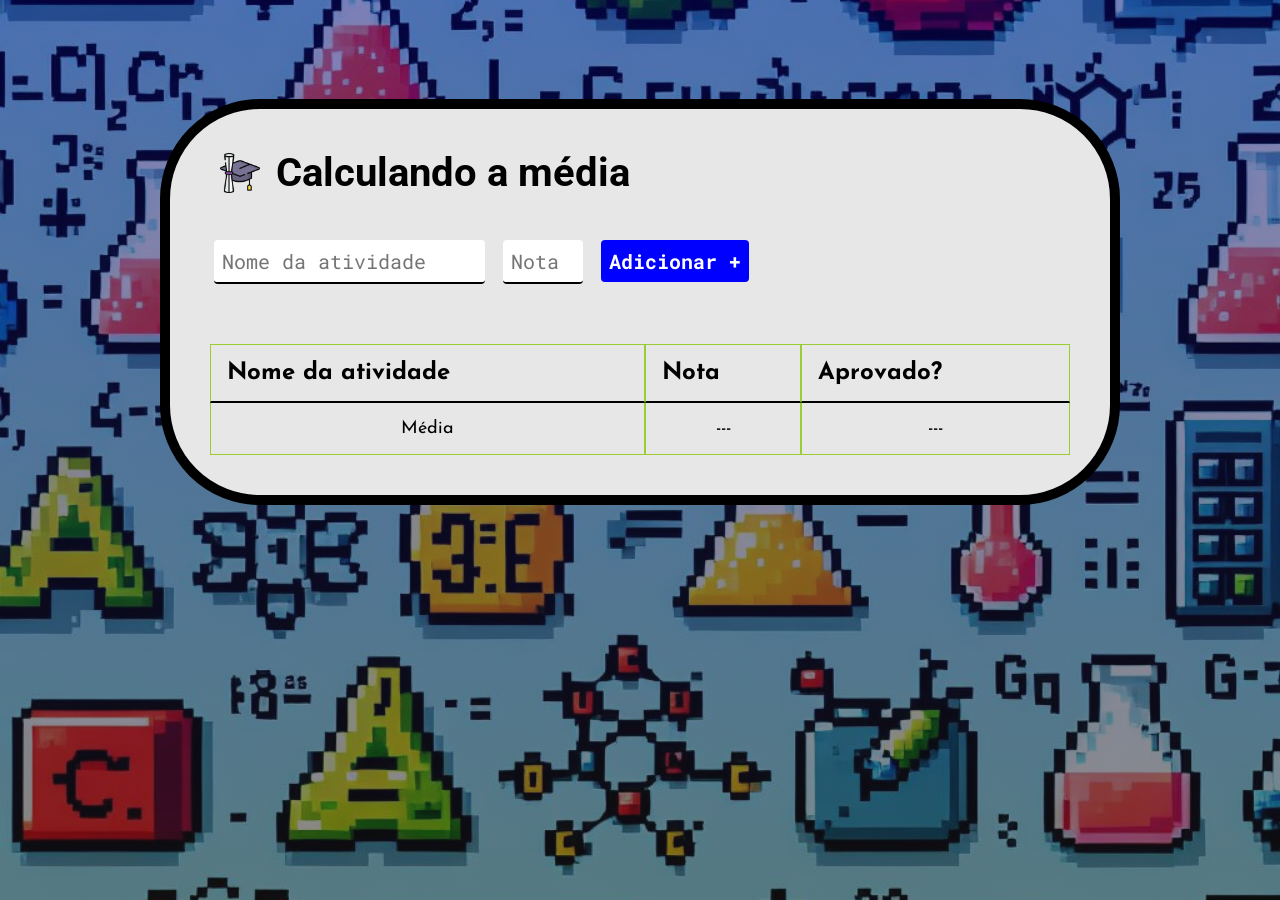
<file: index.html>
<!DOCTYPE html>
<html lang="pt-br">
<head>
    <meta charset="UTF-8">
    <meta name="viewport" content="width=device-width, initial-scale=1.0">
    <title>Nota do aluno</title>
    <link rel="shortcut icon" type="imagex/png" href="./images/logo.png">
    <link rel="stylesheet" href="./main.css">
    <link rel="preconnect" href="https://fonts.googleapis.com">
    <link rel="preconnect" href="https://fonts.gstatic.com" crossorigin>
    <link href="https://fonts.googleapis.com/css2?family=Roboto+Mono&family=Roboto:wght@900&display=swap" rel="stylesheet">
    <link rel="preconnect" href="https://fonts.googleapis.com">
    <link rel="preconnect" href="https://fonts.gstatic.com" crossorigin>
    <link href="https://fonts.googleapis.com/css2?family=Josefin+Sans:wght@500&display=swap" rel="stylesheet">
</head>
<body>
    <div class="conteiner">
        <header>
            <img src="./images/logo.png" alt="Logo"/><!-- Aqui vai alguma img <imag> -->
            <h1>Calculando a média</h1>
        </header>
        <form id="form-atividade">
            <input id="nome-atividade" type="text" required placeholder="Nome da atividade"/>
            <input id="nota-atividade" type="number" required placeholder="Nota" min="0" max="10"/>
            <button type="submit">Adicionar +</button>
        </form>
        <table cellspacing="0">
            <thead>
                <tr>
                    <th>Nome da atividade</th>
                    <th>Nota</th>
                    <th>Aprovado?</th>
                </tr>
            </thead>
            <tbody>
                <!-- <tr>
                    <td>Atividade 1</td>
                    <td>100</td>
                    <td><img src="./images/aprovado.png"/></td>
                </tr>
                <tr>
                    <td>Atividade 2</td>
                    <td>50</td>
                    <td><img src="./images/reprovado.png"/></td>
                </tr> -->
            </tbody>
            <tfoot>
                <tr>
                    <td>Média</td>
                    <td id="media-final">---</td>
                    <td id="media-final-resultado">---</td>
                </tr>
            </tfoot>
        </table>
       </div>
    </div>
    <script src="./main.js"></script>
</body>
</html>
</file>
<file: main.css>
*{
    padding: 0%;
    margin: 0%;
    box-sizing: border-box;
    font-family: 'Roboto Mono', monospace;
}
body{
    padding-top: 100px;
    background-image: linear-gradient(rgba(4, 4, 116, 0.5), rgba(24, 24, 23, 0.5)), url("./images/Pixel-fundo.jpeg");
    background-size: cover;
    background-attachment: fixed;
    background-position: center center;
    background-color: black;
    height: 101%;
    margin: -1px 0px 0px -1px;
    object-fit: cover;
}
header {
    display: flex;
    align-items: center;
    margin-bottom: 40px;
    padding-left: 10px;
}
header img{
    height: 40px;
    margin-right: 16px;
}
.conteiner{
    width: 100%;
    max-width: 960px;
    margin: 0 auto;
    border: solid 10px; 
    border-radius: 100px;
    background-color: #E7E7E7;
    justify-content: space-between;
    padding: 40px;
}
h1{
    font-size: 40px;
    font-weight: bold;
    font-family: 'Roboto', sans-serif;
}
table{
    width: 100%;
    max-width: 960px;
    border-collapse: initial; 
    overflow-x: auto;
}
table th{
    border-bottom: 2px solid #000;
    padding: 16px;
    font-size: 24px;
    font-weight: bold;
}
table td {
    text-align: center;
    font-size: 18px;
    padding: 16px 0;
    border-top: none;
}
table td img{
    height: 34px;
}
th, td {
    border: 1px solid yellowgreen;
    /* padding: 8px; */
    text-align: left;
    /* font-family: 'Roboto Mono', monospace; */
    font-family: 'Josefin Sans', sans-serif;
}
th{
    background-color: #E7E7E7;
}
form button{
    background-color: blue;
    color: white;
    font-weight: bold;
    border: none;
}
form {
    width: 80%;
    display: block;
    /* max-width: 640px; */
    justify-content: space-between;
    margin-bottom: 56px;
}
input, button{
    font-size: 20px;
    margin: 4px;
    padding: 8px;
    cursor: pointer;
    border-radius: 4px;
} 
input{
    border: none;
    border-bottom: 2px solid #000;
}
#nota-atividade{
    width: 80px;
}
.resultado{
    padding: 8px;
    font-weight: bold;
    background-color: #000;
    border-radius: 5px;
    color: #fff;
}
.aprovado{
    background-color: blue;
}
.reprovado{
    background-color: red;
}
</file>
